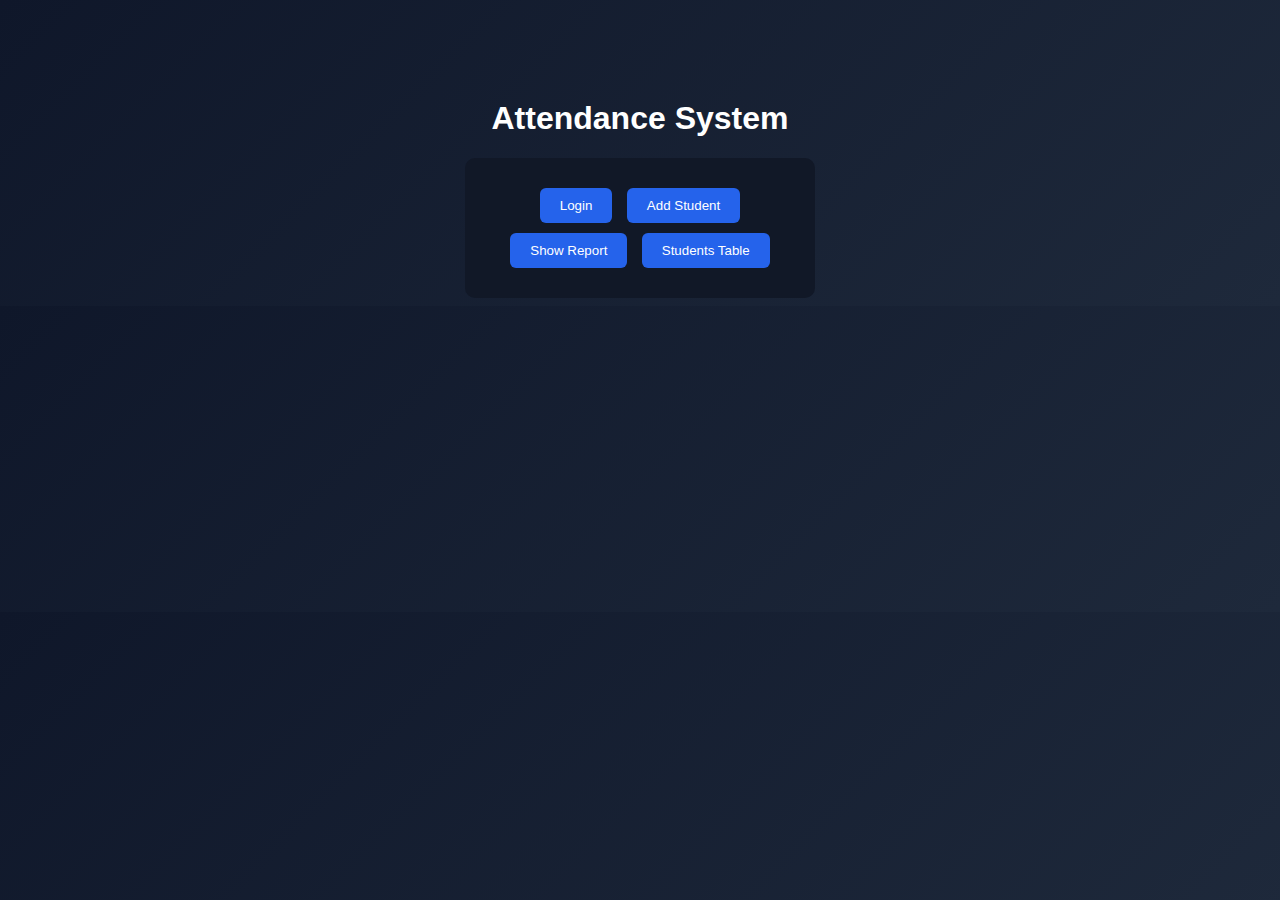
<file: attendancesytemTP3/index.html>
<!DOCTYPE html>
<html>
<head>
  <title>Attendance System</title>
  <link rel="stylesheet" href="css/style.css">
</head>
<body class="center">

  <h1>Attendance System</h1>

  <div class="box">
    <a href="login.html"><button>Login</button></a>
    <a href="attendance.html"><button>Add Student</button></a>
    <a href="report.html"><button>Show Report</button></a>
    <a href="students.html"><button>Students Table</button></a>

  </div>

</body>
</html>
</file>
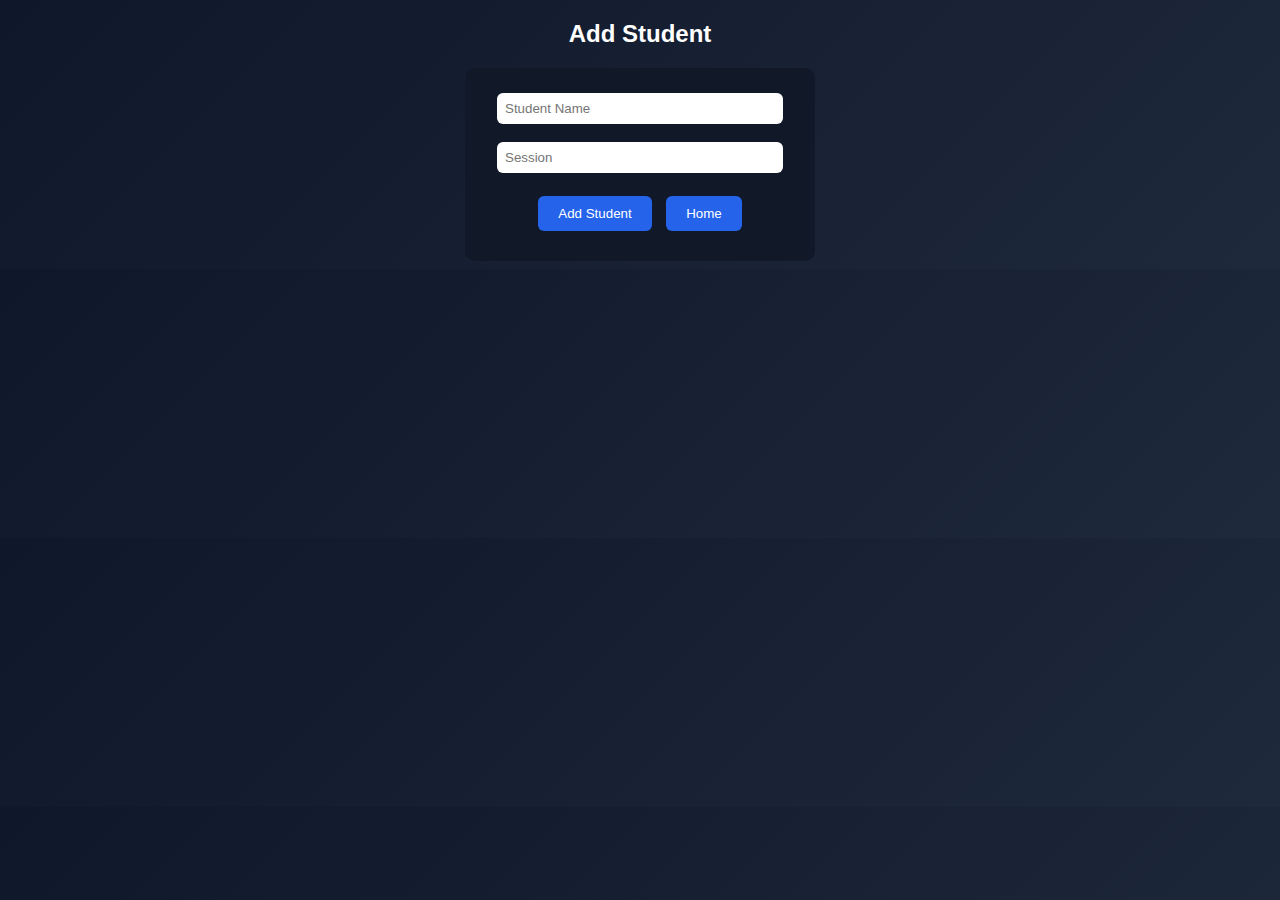
<file: attendancesytemTP3/attendance.html>
<!DOCTYPE html>
<html>
<head>
  <title>Add Student</title>
  <link rel="stylesheet" href="css/style.css">
</head>
<body>

  <h2>Add Student</h2>

  <div class="box">
    <input type="text" id="name" placeholder="Student Name"><br><br>
    <input type="number" id="session" placeholder="Session"><br><br>

    <button onclick="addStudent()">Add Student</button>
    <a href="index.html"><button>Home</button></a>
  </div>

  <script src="js/attendance.js"></script>
</body>
</html>
</file>
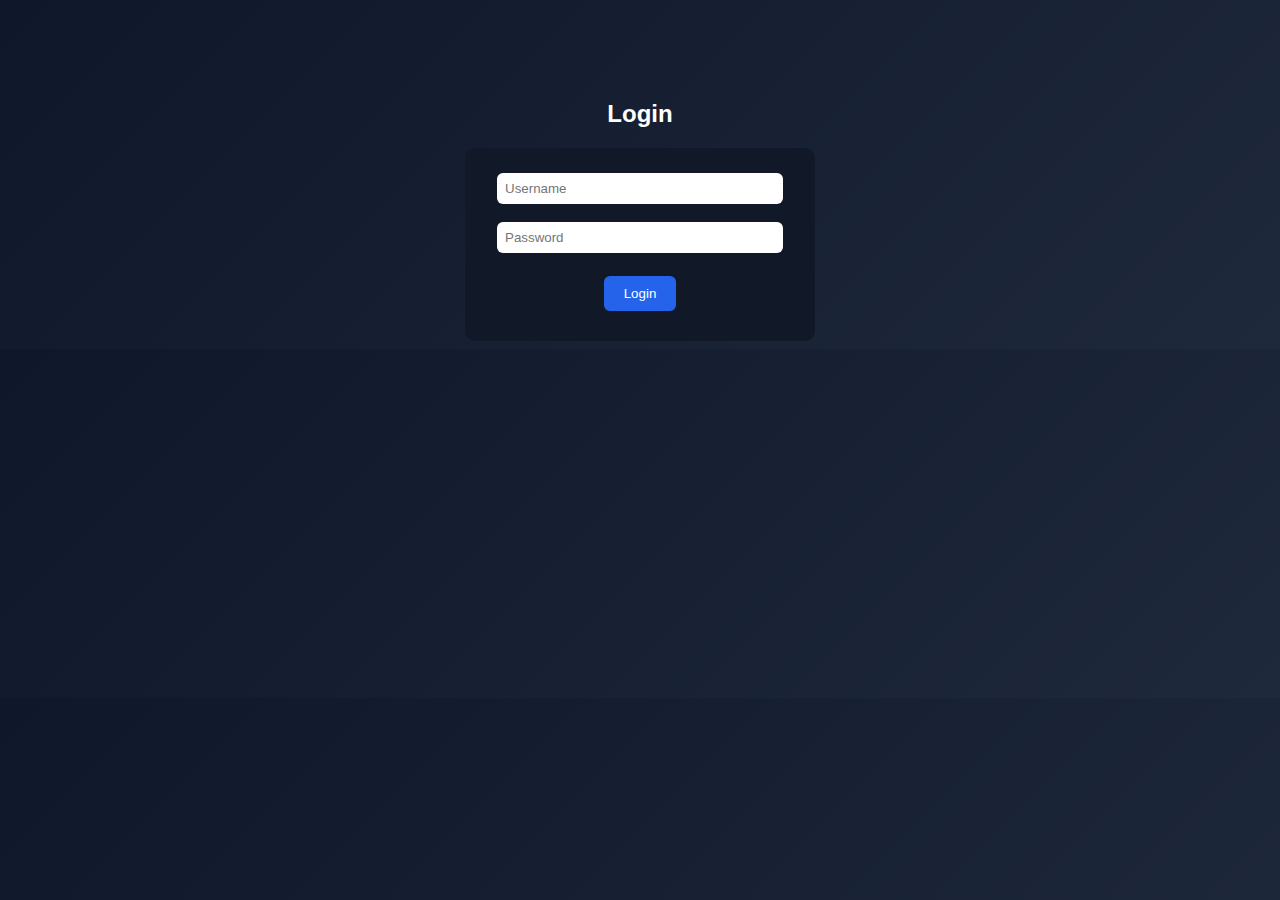
<file: attendancesytemTP3/login.html>
<!DOCTYPE html>
<html>
<head>
  <title>Login</title>
  <link rel="stylesheet" href="css/style.css">
</head>
<body class="center">

  <h2>Login</h2>

  <div class="box">
    <input type="text" placeholder="Username"><br><br>
    <input type="password" placeholder="Password"><br><br>
    <a href="index.html"><button>Login</button></a>
  </div>

</body>
</html>
</file>
<file: attendancesytemTP3/css/style.css>
body {
  font-family: Arial;
  background: linear-gradient(135deg, #0f172a, #1e293b);
  color: white;
  text-align: center;
}

.center {
  margin-top: 100px;
}

.box {
  background: #111827;
  padding: 25px;
  width: 300px;
  margin: auto;
  border-radius: 10px;
}

input {
  width: 90%;
  padding: 8px;
  border-radius: 6px;
  border: none;
}

button {
  padding: 10px 20px;
  margin: 5px;
  border: none;
  border-radius: 6px;
  background: #2563eb;
  color: white;
  cursor: pointer;
}

button:hover {
  background: #1d4ed8;
}

#report {
  max-width: 650px;
  margin: 20px auto;
  background: white;
  padding: 10px;
  border-radius: 10px;
  .table-box{
  width: 90%;
  max-width: 700px;
  margin: 20px auto;
  background: #111827;
  padding: 15px;
  border-radius: 10px;
}

table{
  width: 100%;
  border-collapse: collapse;
  color: white;
}

th, td{
  padding: 10px;
  border-bottom: 1px solid #374151;
}

th{
  background: #2563eb;
}

tr:hover{
  background: #1f2933;
}

}
</file>
